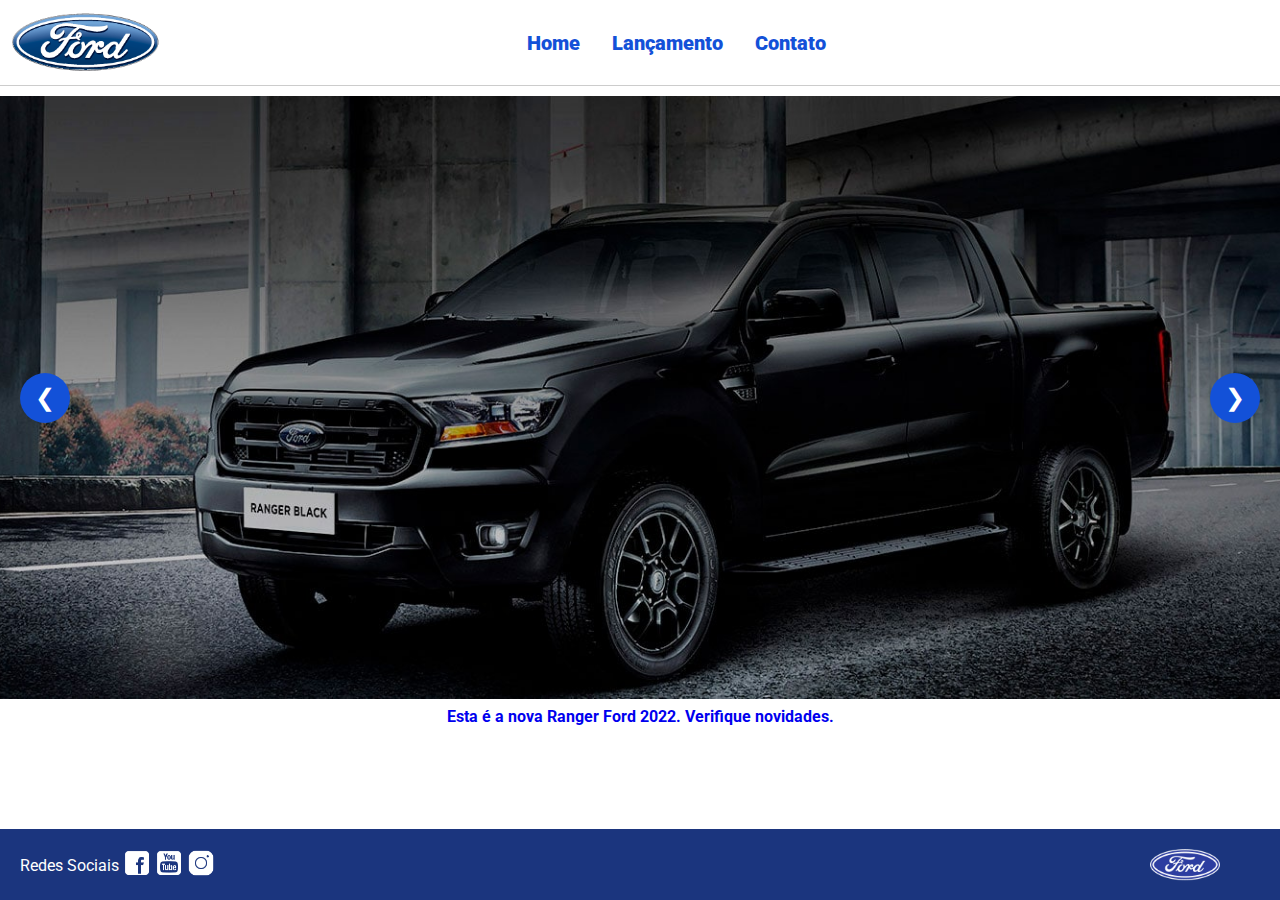
<file: index.html>
<!DOCTYPE html>
<html lang="pt-br">
<head>
    <meta charset="UTF-8">
    <meta http-equiv="X-UA-Compatible" content="IE=edge">
    <meta name="viewport" content="width=device-width, initial-scale=1.0">
    <title>Ford</title>    
    <link href="css/reset.css" rel="stylesheet">
    <link href="css/style.css" rel="stylesheet">
    <script src="js/carousel.js"></script>
</head>
<body>
    <header>       
        <div>
            <img src="img/logo-ford-256.png" width="150" class="logo" />
        </div>
        <nav>
            <ul>
                <li>
                    <a href="index.html">Home</a>
                </li>
                <li>
                    <a href="lancamento.html">Lançamento</a>
                </li>
                <li>
                    <a href="contato.html">Contato</a>
                </li>
            </ul>
        </nav>

    </header>
    <main>
        <div id="carousel-container">
            <button id="btnPrev" style="position: absolute; left: 20px; top: 50%; transform: translateY(-50%); z-index: 2; font-size: 24px; width: 50px; height: 50px; border-radius: 25px;">❮</button>
            <button id="btnNext" style="position: absolute; right: 20px; top: 50%; transform: translateY(-50%); z-index: 2; font-size: 24px; width: 50px; height: 50px; border-radius: 25px;">❯</button>
            <div id="carousel">
                <img id="carousel-image" src="" alt="Carousel Image" style="width: 100%; height: 100%; object-fit: cover;">
            </div>
        </div>
        <div id="carousel-title">
        </div>
        <script>
            
            window.addEventListener('load', function() {
                
                carouselArr.push(new Carousel("imagem_1.jpg","Esta é a nova Ranger Ford 2022. Verifique novidades.","lancamento.html"));
                carouselArr.push(new Carousel("imagem_2.jpg","Ford a nossa história","#"));
                carouselArr.push(new Carousel("imagem_3.jpg","Nova Ford Bronco Sport 2022","lancamento.html"));
                
                
                Carousel.Start(carouselArr);
            });
        </script>
    </main>
    <footer>
        <nav id="social">
            <ul>
                <li><span class="redesociais">Redes Sociais</span></li>
                <li><a href="#" title="Facebook"><img src="img/facebook-50.png"></a></li>
                <li><a href="#" title="YouTube"><img src="img/youtube-squared-50.png"></a></li>
                <li><a href="#" title="Instagram"><img src="img/instagram-logo-50.png"></a></li>
            </ul>
        </nav>
        <div>
           <img src="img/ford-96.png" width="70"  />
        </div>
    </footer>    
</body>
</html>
</file>
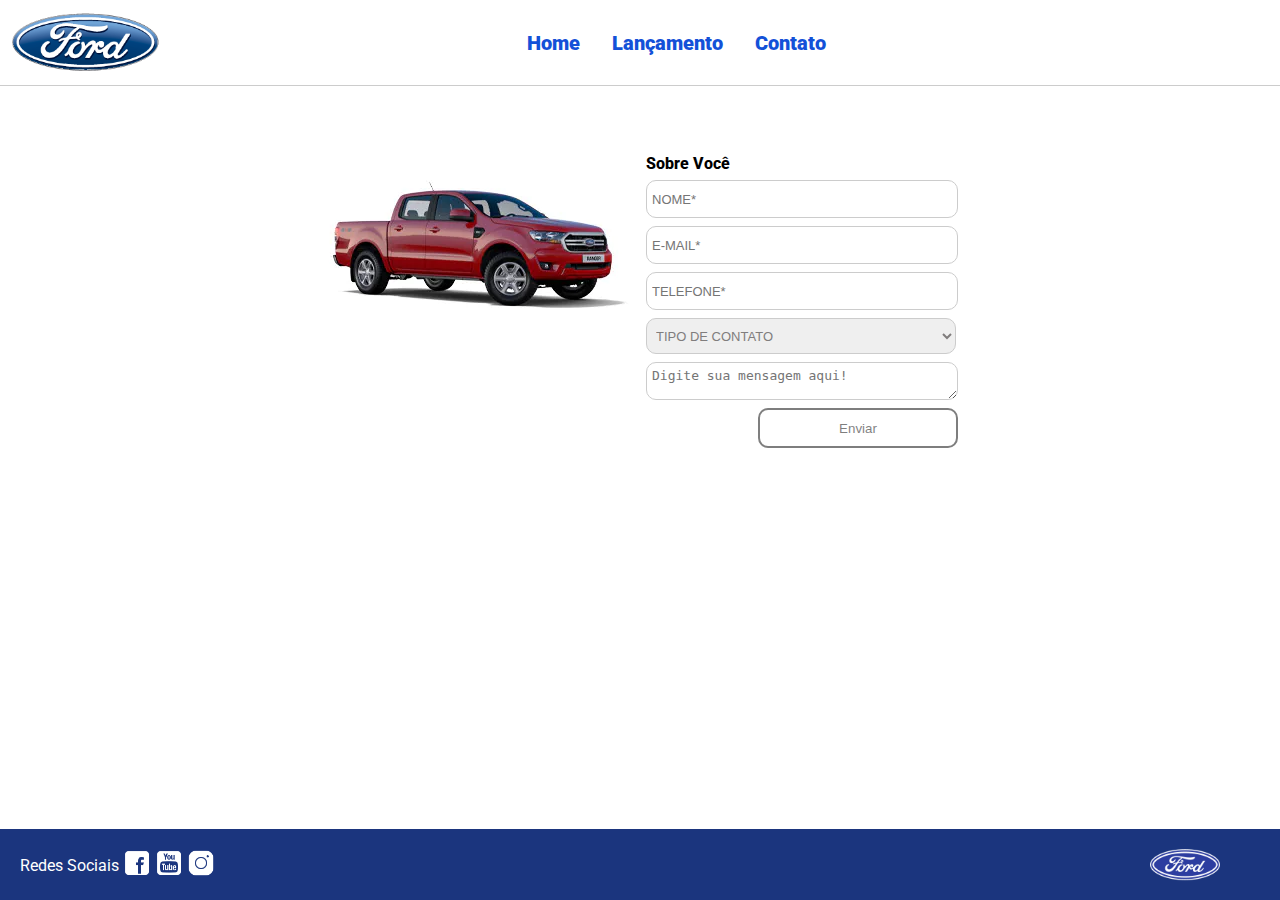
<file: contato.html>
<!DOCTYPE html>
<html lang="pt-br">

<head>
    <meta charset="UTF-8">
    <meta http-equiv="X-UA-Compatible" content="IE=edge">
    <meta name="viewport" content="width=device-width, initial-scale=1.0">
    <title>Ford</title>
    <link href="css/reset.css" rel="stylesheet">
    <link href="css/style.css" rel="stylesheet">
    <link href="css/form.css" rel="stylesheet">
    <script src="js/form.js"></script>
</head>

<body>
    <header>
        <div>
            <img src="img/logo-ford-256.png" width="150" class="logo" />
        </div>
        <nav>
            <ul>
                <li>
                    <a href="index.html">Home</a>
                </li>
                <li>
                    <a href="lancamento.html">Lançamento</a>
                </li>
                <li>
                    <a href="contato.html">Contato</a>
                </li>
            </ul>
        </nav>

    </header>
    <main>
        <div class="forms">
            <div>
                <img src="img/xls 2.2 diesel.jpg">
            </div>
            <div>
                <h2 class="titulo">Sobre Você</h2>
                <form onsubmit="Post(this); return false;">
                    <input type="text" name="nome" placeholder="NOME*" class="fordform" required>
                    <input type="text" name="email" placeholder="E-MAIL*" class="fordform" required>
                    <input type="text" name="telefone" placeholder="TELEFONE*" class="fordform" required>

                    <select name="tipo" class="fordform" required>
                        <option selected>TIPO DE CONTATO</option>
                        <option>Elogio</option>
                        <option>Reclamação</option>
                        <option>Solicitação</option>
                    </select>

                    <textarea name="mensagem" placeholder="Digite sua mensagem aqui!" class="fordform"
                        required></textarea>

                    <button type="submit" id="enviarBtn">Enviar</button>
                </form>
            </div>
        </div>
    </main>
    <footer>
        <nav id="social">
            <ul>
                <li><span class="redesociais">Redes Sociais</span></li>
                <li><a href="#" title="Facebook"><img src="img/facebook-50.png"></a></li>
                <li><a href="#" title="YouTube"><img src="img/youtube-squared-50.png"></a></li>
                <li><a href="#" title="Instagram"><img src="img/instagram-logo-50.png"></a></li>
            </ul>
        </nav>
        <div>
            <img src="img/ford-96.png" width="70" />
        </div>
    </footer>
</body>

</html>
</file>
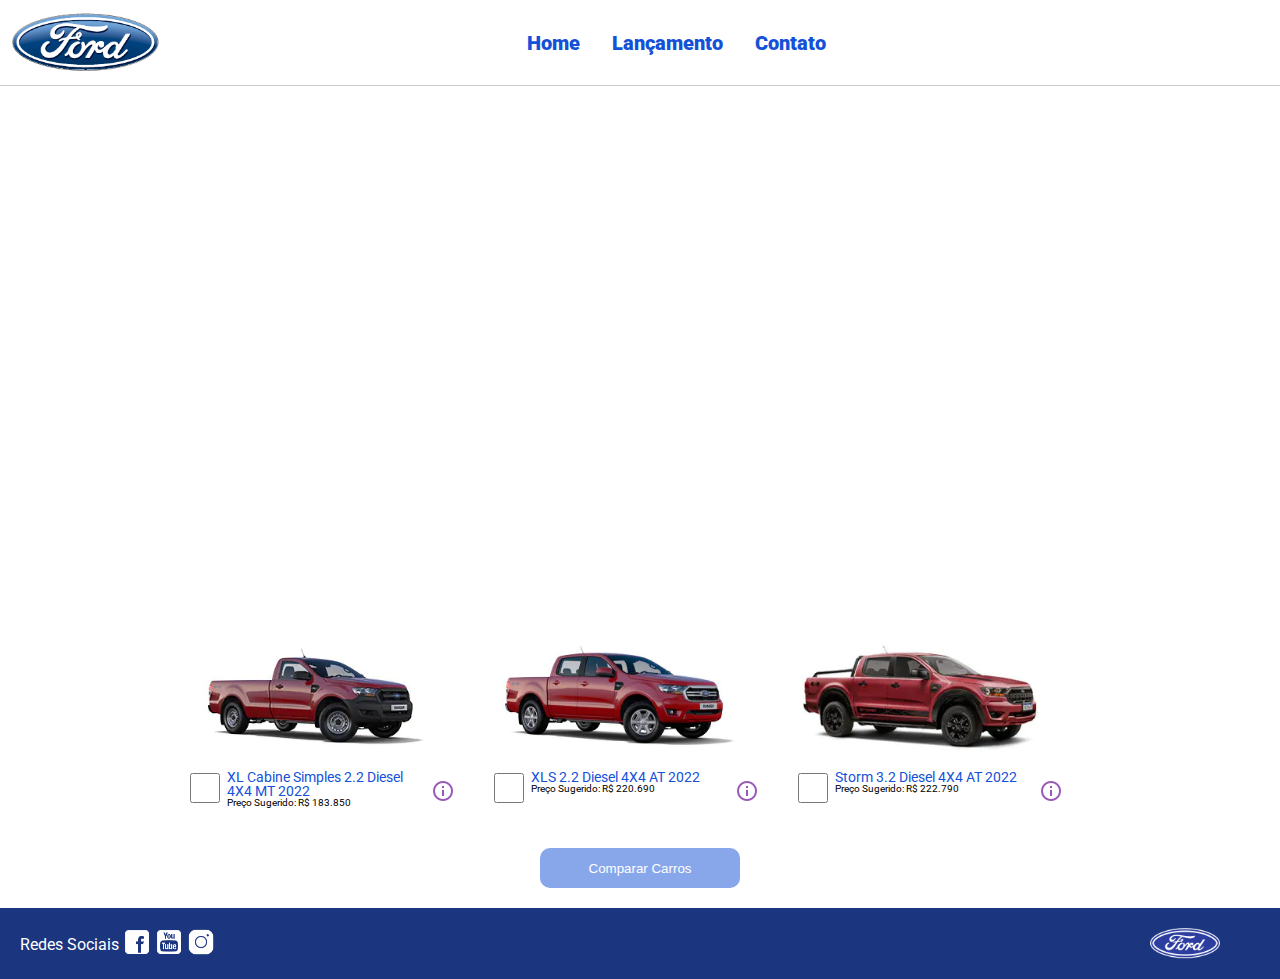
<file: lancamento.html>
<!DOCTYPE html>
<html lang="pt-br">
<head>
    <meta charset="UTF-8">
    <meta http-equiv="X-UA-Compatible" content="IE=edge">
    <meta name="viewport" content="width=device-width, initial-scale=1.0">
    <title>Ford</title>    
    <link href="css/reset.css" rel="stylesheet">
    <link href="css/style.css" rel="stylesheet">
    <link href="css/lancamento.css" rel="stylesheet">
    <script src="js/compare.js"></script>
</head>
<body>
    <header>       
        <div>
            <img src="img/logo-ford-256.png" width="150" class="logo" />
        </div>
        <nav>
            <ul>
                <li>
                    <a href="index.html">Home</a>
                </li>
                <li>
                    <a href="lancamento.html">Lançamento</a>
                </li>
                <li>
                    <a href="contato.html">Contato</a>
                </li>
            </ul>
        </nav>

    </header>
    <main>
        <div>
            <iframe style = "display: block; margin-bottom: 30px; margin-left: auto; margin-right: auto; width: 100%;
            height: 500px;" src="https://www.youtube-nocookie.com/embed/vQsryuNmsL0?controls=0&autoplay=1&modestbranding=0&loop=1&mute=1&rel=0&hd=1" title="YouTube video player" frameborder="0" allow="accelerometer; autoplay; clipboard-write; encrypted-media; gyroscope; picture-in-picture" allowfullscreen></iframe>
        </div>
        <div>
            <ul class="modelcars">
                <li> 
                    <img src="img/XL Cabine.jpg" class="photocar">
                    <div class="infocar">
                        <div>
                            <input type="checkbox" value="car1" class="checkbox" onchange="SetCarToCompare(this, new Car('XL Cabine Simples 2.2 Diesel 4X4 MT 2022', 183850, 511, 1821, 232, 1234, 2.2, 160, 1420, 'Aço Estampado 16', 'img/XL Cabine.jpg'));">
                        </div>
                        <div class="info">
                            <span class="textmodel">XL Cabine Simples 2.2 Diesel 4X4 MT 2022</span>
                            <span class="textprice">Preço Sugerido: R$ 183.850</span>
                        </div>
                        <div>
                            <img src="img/info.png">
                        </div>
                    </div>
                </li>
                <li>
                    <img src="img/xls 2.2 diesel.jpg" class="photocar">
                    <div class="infocar">
                        <div>
                            <input type="checkbox" value="car1" class="checkbox" onchange="SetCarToCompare(this, new Car('XLS 2.2 Diesel 4X4 AT 2022', 220690, 511, 1821, 232, 1076, 2.2, 160, 1180, 'Aço Estampado 16', 'img/xls 2.2 diesel.jpg'));">
                        </div>
                        <div class="info">
                            <span class="textmodel">XLS 2.2 Diesel 4X4 AT 2022</span>
                            <span class="textprice">Preço Sugerido: R$ 220.690</span>
                        </div>
                        <div>
                            <img src="img/info.png">
                        </div>
                    </div>
                </li>
                <li>
                    <img src="img/storm.jpg" class="photocar">
                    <div class="infocar">
                        <div>
                            <input type="checkbox" value="car1" class="checkbox" onchange="SetCarToCompare(this, new Car('Storm 3.2 Diesel 4X4 AT 2022', 222790, 511, 1821, 232, 1040, 3.2, 200, 1180, 'Liga Leve 17', 'img/storm.jpg'));">
                        </div>
                        <div class="info">
                            <span class="textmodel">Storm 3.2 Diesel 4X4 AT 2022</span>
                            <span class="textprice">Preço Sugerido: R$ 222.790</span>
                        </div>
                        <div>
                            <img src="img/info.png">
                        </div>
                    </div>
                </li>
            </ul>
        </div>
        <div style="text-align: center;padding-bottom: 20px;">
            <button type="button" style="height: 40px; width: 200px;" onclick="ShowCompare()">Comparar Carros</button>
        </div> 
    </main>
    <footer>
        <nav id="social">
            <ul>
                <li><span class="redesociais">Redes Sociais</span></li>
                <li><a href="#" title="Facebook"><img src="img/facebook-50.png"></a></li>
                <li><a href="#" title="YouTube"><img src="img/youtube-squared-50.png"></a></li>
                <li><a href="#" title="Instagram"><img src="img/instagram-logo-50.png"></a></li>
            </ul>
        </nav>
        <div>
           <img src="img/ford-96.png" width="70"  />
        </div>
    </footer> 
    <div id="compare">
        <table>
            <tbody>
            <tr >
            <td>&nbsp;</td>
            <td id="compare_image_0"></td>
            <td id="compare_image_1"></td>
            </tr>
            <tr >
            <td>Modelo</td>
            <td id="compare_modelo_0"></td>
            <td id="compare_modelo_1"></td>
            </tr>
            <tr >
            <td>Altura da ca&ccedil;amba (mm)</td>
            <td id="compare_alturacacamba_0"></td>
            <td id="compare_alturacacamba_1"></td>
            </tr>
            <tr >
            <td >Altura do ve&iacute;culo (mm)</td>
            <td id="compare_alturaveiculo_0"></td>
            <td id="compare_alturaveiculo_1"></td>
            </tr>
            <tr>
            <td>Altura livre do solo (mm)</td>
            <td id="compare_alturasolo_0"></td>
            <td id="compare_alturasolo_1"></td>
            </tr>
            <tr >
            <td >Capacidade de carga (Kg)</td>
            <td id="compare_capacidadecarga_0"></td>
            <td id="compare_capacidadecarga_1"></td>
            </tr>
            <tr >
            <td >Motor</td>
            <td id="compare_motor_0"></td>
            <td id="compare_motor_1"></td>
            </tr>
            <tr >
            <td >Pot&ecirc;ncia (cv)</td>
            <td id="compare_potencia_0"></td>
            <td id="compare_potencia_1"></td>
            </tr>
            <tr >
            <td >Volume de ca&ccedil;amba (L)</td>
            <td id="compare_volumecacamba_0"></td>
            <td id="compare_volumecacamba_1"></td>
            </tr>
            <tr >
            <td >Roda</td>
            <td id="compare_roda_0"></td>
            <td id="compare_roda_1"></td>
            </tr>
            <tr >
            <td >Pre&ccedil;o</td>
            <td id="compare_preco_0"></td>
            <td id="compare_preco_1"></td>
            </tr>
            </tbody>
            
        </table>
        <div style="text-align: center;padding-bottom: 20px;">
            <button type="button" style="height: 40px; width: 200px;" onclick="HideCompare()">Fechar</button>
        </div> 
    </div>   
</body>
</html>
</file>
<file: css/style.css>
@import url('https://fonts.googleapis.com/css2?family=Roboto:wght@300&display=swap');

body {
    background: #FFFFFF;
    height: 100%;
    font-family: 'Roboto', sans-serif;
}

html {
    height: 100%;
}

div#carousel-container {
    position: relative;
    width: 100%;
    height: 67vh;
    max-height: 628px;
    overflow: hidden;
}

div#carousel {
    width: 100%;
    height: 100%;
    position: relative;
    background-color: #f0f0f0;
}

#carousel-image {
    width: 100%;
    height: 100%;
    object-fit: cover;
    transition: opacity 0.3s ease-in-out;
}

div#carousel-title a {
    text-decoration: none;
}

div#carousel-title  {
    display: block;
    text-align: center;
    margin-top: 10px;
    margin-bottom: 10px;
    font-weight: bold;
}

header ul {
    text-align: center;
    margin-left: auto;
    margin-right: auto;
    display: block;
}

ul {
	display: inline-block;
}

header {
    background: #FFFFFF;
    border-bottom: 1px solid #ccc;
    margin-bottom: 10px;
    padding: 10px;
}

header div {
    display: inline;
    vertical-align: middle;
}

header nav {
    display: inline-block;
    vertical-align: middle;
    width: 80vw;
}

header nav a {
    color: #1351d8;
    font-size: 20px;
    text-decoration: none;
    font-weight: 900;
    margin-left: 14px;
    margin-right: 14px;
}

header nav a:hover {
    color: #1b357e;
    text-decoration: none;
    font-weight: 900;
}

nav li {
    display: inline;
    list-style: none;
}

main {
    min-height: calc(100% - 167px);
}

nav#social {
    display: inline;
    width: 80%;
}

nav#social ul img {
    width: 28px;
}

span.redesociais {
    color: #ffffff;
    vertical-align: super;
}

footer {
    background: #1B357E;
    padding: 20px;
}

footer div {
    display: inline;
    float: right;
    margin-right: 40px;
}

button:hover {
    background: #1b357e;
}
button {
    background: #1351d8;
    color: #fff;
    border: 0px;
    border-radius: 10px;
}
</file>
<file: css/form.css>
.fordform {
    display: block;
    width: 300px;
    border: 1px solid #cccccc;
    border-radius: 10px;
    height: 26px;
    margin: 8px;
    font-size: 13px;
    padding: 5px;
}

select.fordform {
    width: 310px;
    height: 36px;
    color: #807d7d;
}

input:focus-visible {
    outline: none;
}

select:focus-visible {
    outline: none;
}

main div {
    display: inline-block;
    vertical-align: top;
    text-align: left;
    padding-top: 30px;
    padding-bottom: 30px;
}

.forms {
    display: block;
    text-align: center;
}

h2 {
    text-align: left;
    font-weight: 800;
}


button {
    width: 200px;
    height: 40px;
    margin-right: 8px;
    float: right;
}

.titulo {
    margin-left: 8px;
}
.textosLGPD {
    display: block;
    width: 300px;
    margin: 8px;
    font-size: 13px;
    padding: 5px;
    text-align: justify;
}
#enviarBtn{
    background-color: transparent;
    color: black;
    border: 2px solid black;
    cursor: auto;
}
</file>
<file: css/lancamento.css>
ul.modelcars {
    display: block;
    text-align: center;
    margin-bottom: 40px;
}

ul.modelcars li {
    display: inline-block;
    text-align: left;
    width: 300px;
    vertical-align: top;
}

img.photocar {
    display: block;
    width: 250px;
}

.checkbox {
    width: 30px;
    height: 30px;
    border: 1px solid #1b357e;
}

.infocar div {
    display: inline-block;
}

.info {
    width: 200px;
    vertical-align: top;
}

.textmodel {
    display: block;
    text-align: left;
    font-size: 14px;
    color: #1351d8;
    
}
.textprice {
    display: block;
    text-align: left;
    font-size: 10px;
}

table {
    border-collapse: collapse;
    width: 80%;
    margin-left: auto;
    margin-right: auto;
    margin-top: 2vh;
    margin-bottom: 10px;
  }
  
  th, td {
    text-align: left;
    padding: 8px;
  }

  td:nth-child(1) {  
    font-weight: 700;
    width: 40%;
  }

  tr:nth-child(even) {background-color: #f2f2f2;}

div#compare {
    position: fixed;
    display: none;
    width: 50vw;
    max-width: 800px;
    min-width: 400px;
    height: auto;
    max-height: 90vh;
    min-height: 350px;
    background: #fff;
    top: 5%;
    left: 25vw;
    border-radius: 10px;
    padding: 10px;
    -webkit-box-shadow: 1px 1px 6px 0px rgb(0 0 0 / 34%);
    box-shadow: 1px 1px 6px 0px rgb(0 0 0 / 34%);
    overflow-y: auto;
}
</file>
